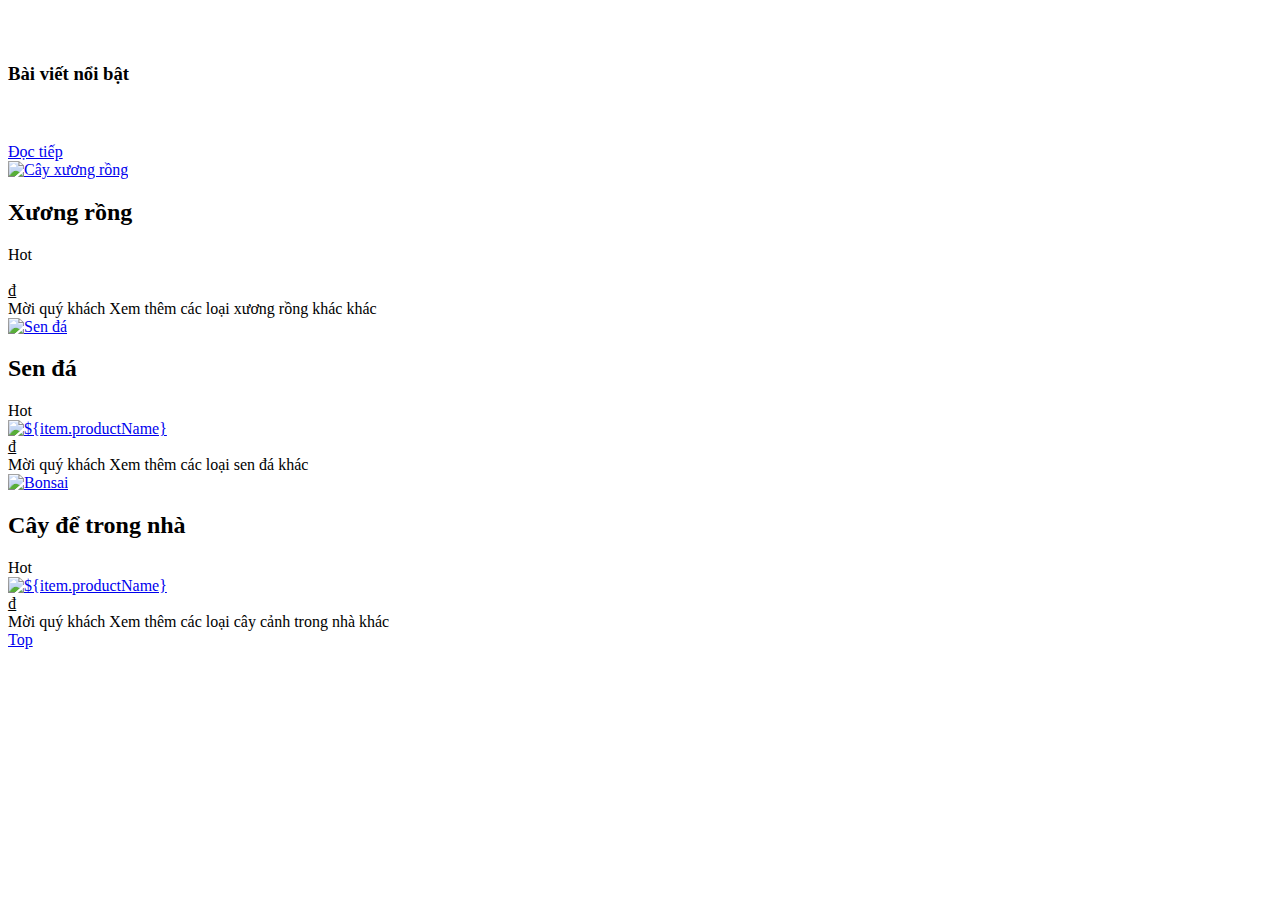
<file: target/classes/templates/user/index.html>
<!DOCTYPE html>
<html xmlns:th="http://www.thymeleaf.org">
    <head th:replace="common/header::headerArea(~{::title})">
        <title>Fairy Garden</title>
    </head>

    <body style="" cz-shortcut-listen="true">
        <div class="wrapper">
            <!--Header-->
            <div th:replace="common/header::header">
            </div>
            <!--End header-->

            <!--Slide show-->
            <div class="slideshow" th:insert="common/slideshow::slideshow"></div>
            <!--End slide show-->

            <!--Advertisement-->
            <div class="adv" th:insert="common/advertisement::advertisement"></div>
            <!--End ddvertisement-->

            <!--Product list-->
            <div class="main">
                <div class="container">                    
                    <div class="row">
                        <div class="col-md-3">
                            <!--Begin-->
                            <div class="box-adv">
                                <div class="sidebar_banner">
                                    <div class="img_banner">
                                        <a href="#">
                                            <img th:src="@{/images/banner/banner-4.jpg}" class="img-responsive lazy">
                                            <div class="figcaption"></div>
                                        </a>
                                    </div>
                                </div>

                                <div class="sidebar_banner">
                                    <div class="img_banner">
                                        <a href="#">
                                            <img th:src="@{/images/banner/banner-grass.jpg}" class="img-responsive lazy">
                                            <div class="figcaption"></div>
                                        </a>
                                    </div>
                                </div>
                            </div>


                            <!--End-->

                            <!-- Blog sidebar -->
                            <div class="sidebar_blogs">
                                <h3 title="bài viết mới" class="sidebar_title">
                                    Bài viết nổi bật
                                </h3>
                                <div class="blog_content">
                                    <div class="article_item" th:each="item : ${blogSidebar}">
                                        <div class="article_img">
                                            <a th:href="@{/users/blog/detail(id=${item.BlogId})}">
                                                <img th:src="@{'/images/' + ${item.Image}}">
                                            </a>
                                        </div>
                                        <div class="article_content clearfix">
                                            <div class="title">
                                                <h4><a th:href="@{/users/blog/detail(id=${item.BlogId})}" th:text="${item.Title}"></a></h4>
                                            </div>
                                            <div class="article_meta">
                                                <div class="article_comment">
                                                    <i class="fa fa-eye" aria-hidden="true"></i> 
                                                    <span th:text="${item.View}"></span>
                                                </div>
                                                <div class="article_created">
                                                    <i class="fa fa-calendar" aria-hidden="true"></i> <time th:text="${item.new1}"></time>
                                                </div>
                                            </div>
                                            <div class="des">
                                                <p th:text="${#strings.substring(item.Description,0,100)} + ' ....'"></p>

                                            </div>
                                            <a class="readmore" href="# ">Đọc tiếp <i class="fa fa-angle-double-right" aria-hidden="true"></i></a>
                                        </div>
                                    </div>
                                </div>
                            </div>
                            <!-- End blog sidebar -->
                        </div>

                        <div class="col-md-9">

                            <div class="product_home">
                                <div class="product_home_image">
                                    <a href="#">
                                        <img th:src="@{/images/banner/banner-cactus.jpg}" alt="Cây xương rồng">
                                        <div class="figcaption"></div>
                                    </a>
                                </div>

                                <div class="clearfix">
                                    <div class="section-heading">
                                        <h2 title="Xương rồng">
                                            <span>Xương rồng</span>
                                        </h2>
                                    </div>
                                </div>

                                <div class="clearfix">
                                    <div class="product-list">
                                        <!--Product item-->
                                        <div class="col-lg-3 col-md-3 col-sm-6 col-xs-6 product-wrapper zoomIn wow" th:each="item : ${listCactus}">
                                            <div class="product-block product-resize">
                                                <div class="product-image image-resize">
                                                    <div class="sold-out">Hot</div>
                                                    <a href="#">
                                                        <img class="first-img" th:src="@{'/images/product/' + ${#strings.trim(item.imageUrl)}}">
                                                    </a>
<!--                                                    <a th:href="@{'/users/products/detail/' + ${item.productId}}">
                                                        <img class="first-img" th:src="@{'/images/product/' + ${#strings.trim(item.imageUrl)}}">
                                                    </a>-->
<!--                                                    <div class="product-actions hidden-xs">
                                                        <div class="btn-add-to-cart" th:proid="${item.productId}" th:proname="${item.productName}" th:quantity="1" th:price="${item.sellPrice}" th:proimg="'/images/product/' +${#strings.trim(item.imageUrl)}">
                                                            <a href="javascript:void(0);"><i class="fa fa-shopping-bag" aria-hidden="true"></i></a>
                                                        </div>
                                                        <div class="btn_quickview">
                                                            <a class="quickview" th:href="@{'/users/products/detail/' + ${item.productId}}"><i class="fa fa-eye"></i></a>
                                                        </div>                                                          
                                                    </div>-->
                                                </div>
                                                <div class="product-info text-center m-t-xxs-20">
<!--                                                    <h3 class="pro-name">
                                                        <a th:href="@{'/users/products/detail/' + ${item.productId}}" th:text="${item.productName}"></a>
                                                    </h3>-->
                                                    <div class="pro-prices">
                                                        <span class="pro-price" th:text="${#numbers.formatDecimal(item.sellPrice, 0, 'COMMA', 2, 'POINT')}"></span><span class="pro-price">₫</span>
                                                    </div>
                                                </div>
                                            </div>
                                        </div>                                         
                                        <!-- End product item-->
                                    </div>
                                </div>

                                <div class="show_more">
                                    Mời quý khách <a th:href="@{/products/category/7}">Xem thêm các loại xương rồng khác</a> khác
                                </div>
                            </div>

                            <div class="product_home">
                                <div class="product_home_image">
                                    <a href="#">
                                        <img th:src="@{/images/banner/banner-sen-da.jpg}" alt="Sen đá">
                                        <div class="figcaption"></div>
                                    </a>
                                </div>
                                <div class="clearfix">
                                    <div class="section-heading">
                                        <h2 title="Sen đá">
                                            <span>Sen đá</span>
                                        </h2>
                                    </div>
                                </div>
                                <div class="clearfix">
                                    <div class="product-list">
                                        <div class="col-lg-3 col-md-3 col-sm-6 col-xs-6 product-wrapper zoomIn wow" th:each="item : ${listSucculent}">
                                            <div class="product-block product-resize">
                                                <div class="product-image image-resize">
                                                    <div class="sold-out">Hot</div>
                                                    <a href="#">
                                                        <img class="first-img" th:src="@{'/images/product/' + ${item.imageUrl}}" alt="${item.productName}">
                                                    </a>
<!--                                                    <a th:href="@{'/users/products/detail/' + ${item.productId}}">
                                                        <img class="first-img" th:src="@{'/images/product/' + ${item.imageUrl}}" alt="${item.productName}">
                                                    </a>-->
<!--                                                    <div class="product-actions hidden-xs">
                                                        <div class="btn-add-to-cart" th:proid="${item.productId}" th:proname="${item.productName}" th:quantity="1" th:price="${item.sellPrice}" th:proimg="'/images/product/' +${#strings.trim(item.imageUrl)}">
                                                            <a href="javascript:void(0);"><i class="fa fa-shopping-bag" aria-hidden="true"></i></a>
                                                        </div>
                                                        <div class="btn_quickview">
                                                            <a class="quickview" th:href="@{'/users/products/detail/' + ${item.productId}}"><i class="fa fa-eye"></i></a>
                                                        </div>
                                                    </div>-->
                                                </div>
                                                <div class="product-info text-center m-t-xxs-20">
<!--                                                    <h3 class="pro-name">
                                                        <a th:href="@{'/users/products/detail/' + ${item.productId}}" th:text="${item.productName}"></a>
                                                    </h3>-->
                                                    <div class="pro-prices">
                                                        <span class="pro-price" th:text="${#numbers.formatDecimal(item.sellPrice, 0, 'COMMA', 2, 'POINT')}"></span><span class="pro-price">₫</span>
                                                    </div>
                                                </div>
                                            </div>
                                        </div>
                                    </div>
                                </div>
                                <div class="show_more">
                                    Mời quý khách <a th:href="@{/products/category/6}">Xem thêm các loại sen đá</a> khác
                                </div>
                            </div>

                            <div class="product_home">
                                <div class="product_home_image">
                                    <a href="#">
                                        <img th:src="@{/images/banner/banner-bonsai.jpg}" alt="Bonsai">
                                        <div class="figcaption"></div>
                                    </a>
                                </div>
                                <div class="clearfix">
                                    <div class="section-heading">
                                        <h2 title="Bonsai">
                                            <span>Cây để trong nhà</span>
                                        </h2>
                                    </div>
                                </div>
                                <div class="clearfix">
                                    <div class="product-list">
                                        <div class="col-lg-3 col-md-3 col-sm-6 col-xs-6 product-wrapper zoomIn wow" th:each="item : ${listTreeInHouse}">
                                            <div class="product-block product-resize">
                                                <div class="product-image image-resize">
                                                    <div class="sold-out">Hot</div>
                                                    <a href="#">
                                                        <img class="first-img" th:src="@{'/images/product/' + ${item.imageUrl}}" alt="${item.productName}">
                                                    </a>
<!--                                                    <a th:href="@{'/users/products/detail/' + ${item.productId}}">
                                                        <img class="first-img" th:src="@{'/images/product/' + ${item.imageUrl}}" alt="${item.productName}">
                                                    </a>-->
<!--                                                    <div class="product-actions hidden-xs">
                                                        <div class="btn-add-to-cart" th:proid="${item.productId}" th:proname="${item.productName}" th:quantity="1" th:price="${item.sellPrice}" th:proimg="'/images/product/' +${#strings.trim(item.imageUrl)}">
                                                            <a href="javascript:void(0);"><i class="fa fa-shopping-bag" aria-hidden="true"></i></a>
                                                        </div>
                                                        <div class="btn_quickview">
                                                            <a class="quickview" th:href="@{'/users/products/detail/' + ${item.productId}}"><i class="fa fa-eye"></i></a>
                                                        </div>
                                                    </div>-->
                                                </div>
                                                <div class="product-info text-center m-t-xxs-20">
<!--                                                    <h3 class="pro-name">
                                                        <a th:href="@{'/users/products/detail/' + ${item.productId}}" th:text="${item.productName}"></a>
                                                    </h3>
                                                    <div class="pro-prices">-->
                                                        <span class="pro-price" th:text="${#numbers.formatDecimal(item.sellPrice, 0, 'COMMA', 2, 'POINT')}"></span><span class="pro-price">₫</span>
                                                    </div>
                                                </div>
                                            </div>
                                        </div>
                                    </div>
                                </div>
                                <div class="show_more">
                                    Mời quý khách <a th:href="@{/products/category/5}">Xem thêm các loại cây cảnh trong nhà</a> khác
                                </div>
                            </div>
                        </div>
                    </div>
                </div>
            </div>
            <!--End product list-->

            <!--Blog area-->
            <div class="partner">
                <div class="container">
                    <div class="row">
                        <div class="col-md-12">

                            <!--Blog-->
<!--                            <section id="blog_index" class="container m-b-20">
                                <div class="row">
                                    <div class="col-md-12 col-xs-12">
                                        <div class="section-heading">
                                            <h2 title="kinh nghiệm trồng cây cảnh">
                                                <span>Kinh nghiệm trồng cây cảnh</span>
                                            </h2>
                                        </div>
                                    </div>
                                </div>
                                <div class="row">
                                    <div id="blog_index_list" class="owl-carousel">

                                        <div class="article_item" th:each="item : ${blogFooter}">
                                            <div class="article_img">
                                                <a th:href="@{/users/blog/detail(id=${item.BlogId})}">
                                                    <img th:src="@{'/images/' + ${item.Image}}" alt="Nghệ thuật tạo hình cây cảnh" title="Nghệ thuật tạo hình cây cảnh">
                                                </a>
                                            </div>
                                            <div class="article_content clearfix">
                                                <div class="title">
                                                    <h3><a th:href="@{/users/blog/detail(id=${item.BlogId})}" th:text="${item.Title}"></a></h3>
                                                </div>
                                                <div class="article_meta">
                                                    <div class="article_comment">
                                                        <i class="fa fa-eye" aria-hidden="true"></i><span th:text="${item.View}"></span>
                                                    </div>
                                                    <div class="article_created">
                                                        <i class="fa fa-calendar" aria-hidden="true"></i> <time th:text="${item.new1}">28/07/2018</time>
                                                    </div>
                                                </div>
                                                <div class="des">
                                                    <p th:text="${#strings.substring(item.Description,0,100)} + ' ....'">  </p>
                                                </div>
                                                <a class="readmore" th:href="@{/users/blog/detail(id=${item.BlogId})}">Đọc tiếp <i class="fa fa-angle-double-right" aria-hidden="true"></i></a>
                                            </div>
                                        </div>
                                    </div>
                                </div>
                            </section>-->
                            <!--EndBlog-->
                        </div>
                    </div>
                </div>
            </div>
            <!--End blog area-->

            <!--Footer-->
            <div class="footer" th:insert="common/footer::footer"></div>
            <!--End footer-->
        </div>

        <script th:src="@{/js/shoppingCart.js}" type="text/javascript"></script>
        <div style="display: none;" id="loading-mask">
            <div id="loading_mask_loader" class="loader">
                <img alt="Loading..." th:src="@{/images/ajax-loader-main.gif}" />
                <div>
                    Please wait...
                </div>
            </div>
        </div>
        <a href="javascript:void(0);" class="back-to-top"><span>Top</span></a>
    </body>
</html>
</file>
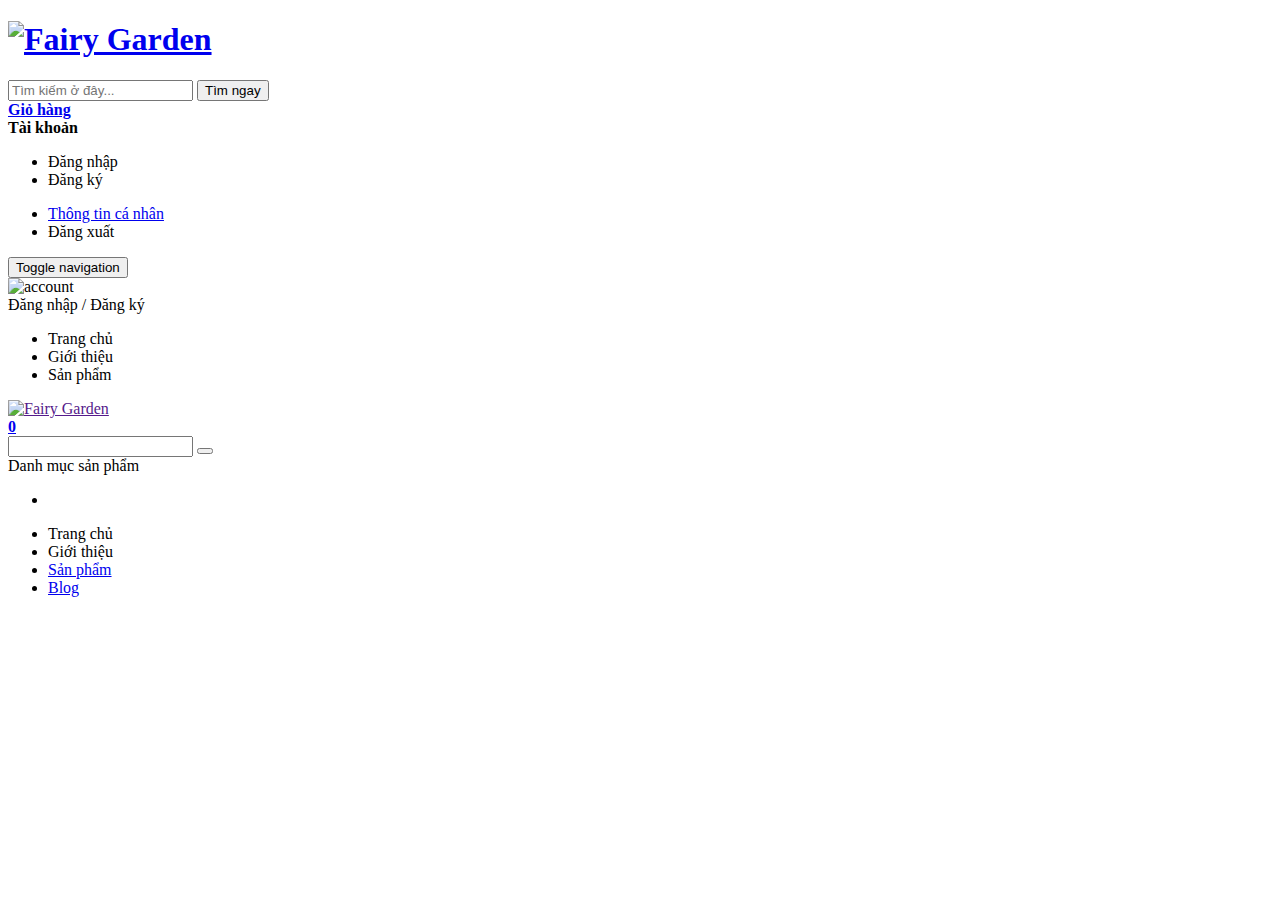
<file: target/classes/templates/common/header.html>
<!DOCTYPE html>
<html lang="en" xmlns:th="http://www.thymeleaf.org">
    <head th:fragment="headerArea(title)">
        <meta content="text/html; charset=utf-8" http-equiv="Content-Type" />
        <meta charset="UTF-8" />
        <title th:replace="${title}"></title>
        <meta name="description" />
        <meta name="keywords" />
        <link th:href="@{/images/favicon.png}" rel="shortcut icon" type="image/x-icon" />

        <meta name="viewport" content="width=device-width, initial-scale=1.0">
        <meta content="vi_VN" property="og:locale" />

        <style>
            .loader_overlay {
                position: fixed;
                z-index: 9999;
                width: 100%;
                height: 100%;
                left: 0;
                top: 0;
                background-color: #fff;
                -webkit-transition: all .1s ease;
                -o-transition: all .1s ease;
                transition: all .1s ease;
                opacity: 1;
                visibility: visible;
            }

            .loader_overlay.loaded {
                opacity: 0;
                visibility: hidden;
                z-index: -2;
            }
        </style>
        <!--CSS-->
        <link th:href="@{/css/bootstrap.min.css}" rel="stylesheet" type="text/css" />
        <link th:href="@{/css/font-awesome.min.css}" rel="stylesheet" type="text/css" />
        <link th:href="@{/css/roboto.css}" rel="stylesheet" type="text/css" />
        <!--JS-->
        <script th:src="@{/js/plugin.js}" type="text/javascript"></script>
        <script th:src="@{/js/option_selection.js}" type="text/javascript"></script>
        <script th:src="@{/js/api.jquery.js}" type="text/javascript"></script>

        <script th:src="@{/js/fixheightproductv2.js}" type="text/javascript"></script>
        <script th:src="@{/js/scripts.js}" type="text/javascript"></script>
        <script th:src="@{/js/jquery.lazyload.min.js}" type="text/javascript"></script>
        <script th:src="@{/js/angular.min.js}" type="text/javascript"></script>
        <script th:src="@{/js/angular-sanitize.min.js}" type="text/javascript"></script>
        <script th:src="@{/js/spin.min.js}" type="text/javascript"></script>
        <script th:src="@{/js/angular-spinner.min.js}" type="text/javascript"></script>
        <script th:src="@{/js/angular-loading-spinner.js}" type="text/javascript"></script>
        <script th:src="@{/js/appMain.js}" type="text/javascript"></script>
        <script th:src="@{/js/directive.js}" type="text/javascript"></script>
        <script th:src="@{/js/angular-summernote.js}" type="text/javascript"></script>
        <script th:src="@{/js/paging.js}" type="text/javascript"></script>
        <script th:src="@{/js/ajaxServices.js}" type="text/javascript"></script>
        <script th:src="@{/js/alertsServices.js}" type="text/javascript"></script>        

        <link th:href="@{/css/style.css}" rel="stylesheet" type="text/css" />
        <link th:href="@{/css/responsive.css}" rel="stylesheet" type="text/css" />
    </head>

    <body>
        <div class="header" th:fragment="header">
            <script th:src="@{/js/login.js}" type="text/javascript"></script>
            <section class="top-link clearfix">
                <div class="container">
                </div>
            </section>
            <!-- Header -->
            <header id="header">
                <div id="header_main">
                    <div class="container">
                        <div class="row">
                            <!--logo-->
                            <div class="col-lg-3 col-md-3 col-sm-4 col-xs-8">                      
                                <h1 class="pull-left">
                                    <a href="#" class="logo" title="Fairy Garden">
                                        <img style="width: 200px;height: 95px;" th:src="@{/images/logo2.png}" alt="Fairy Garden">
                                    </a>
                                </h1>                        
                            </div>
                            <!-- end logo -->

                            <!-- Search -->
                            <div class="col-lg-6 col-md-5 col-sm-4 hidden-xs">                      
                                <div class="search_box">
                                    <div class="search_wrapper">
                                        <form >
                                            <input type="text"  class="index_input_search" placeholder="Tìm kiếm ở đây..."/>
                                            <button class="btn_search_submit btn" type="submit" id="btnsearch"><span>Tìm ngay</span></button>
                                        </form>
                                    </div>
                                </div>                       
                            </div>
                            <!-- End Search -->


                            <div class="col-lg-3 col-md-4 col-sm-4 col-xs-12">                           
                                <!-- Cart -->
                                <div class="cart_header">
                                    <a href="#" title="Giỏ hàng">
                                        <span class="cart_header_icon"></span>
                                        <span class="box_text">
                                            <strong class="cart_header_count">Giỏ hàng <span id="totalQuantity"></span></strong>
                                            <span class="cart_price"></span>
                                        </span>
                                    </a>

                                    <div class="cart_header_top_box" id="subMenuCart">

                                    </div>
                                </div>
                                <!-- End Cart -->

                                <!-- Account -->
                                <div class="user_login">
                                    <div th:unless="${session.userName}">
                                        <div class="user_login_icon"></div>                           
                                        <div class="box_text">
                                            <strong>Tài khoản</strong>                               
                                        </div>
                                        <div class="user_box">
                                            <ul>
                                                <li><a th:href="@{/users/customer/login}">Đăng nhập</a></li>
                                                <li><a th:href="@{/users/customer/register}">Đăng ký</a></li>
                                            </ul>
                                        </div>
                                    </div>
                                    <div th:if="${session.userName}">
                                        <div class="user_login_icon"></div>  
                                        <div class="box_text">
                                            <strong th:text="'Hello ' + ${session.userName}"></strong>                               
                                        </div>
                                        <div class="user_box">
                                            <ul>                                               
                                                <li><a href="#">Thông tin cá nhân</a></li>
                                                <li><a th:href="@{/users/customer/logout}">Đăng xuất</a></li>  
                                            </ul>
                                        </div>
                                    </div>
                                </div>

                                <!-- End account -->

                            </div>
                        </div>
                    </div>
                </div>

                <!--Mobile zone-->
                <div id="header_mobile">
                    <div class="container">
                        <div class="row">
                            <!-- Menu mobile -->
                            <button type="button" class="navbar-toggle collapsed" id="trigger_click_mobile">
                                <span class="sr-only">Toggle navigation</span>
                                <span class="icon-bar"></span>
                                <span class="icon-bar"></span>
                                <span class="icon-bar"></span>
                            </button>

                            <div id="mobile_wrap_menu" class="visible-xs visible-sm">
                                <div class="user_mobile">
                                    <div class="icon_user_mobile">
                                        <img th:src="@{/images/product/tree-bonsai.jpg}" alt="account">
                                    </div>
                                    <div class="login_mobile">
                                        <a th:href="@{/users/customer/login}" class="login-btn">Đăng nhập </a>
                                        <a th:href="@{/users/customer/register}" class="login-btn"> / Đăng ký</a>
                                    </div>
                                    <div class="close_menu"></div>
                                </div>
                                <div class="content_menu">
                                    <ul>
                                        <li class="level0"><a class='' th:href="@{/users/}"><span>Trang chủ</span></a></li>
                                        <li class="level0"><a class='' th:href="@{/users/introduction}"><span>Giới thiệu</span></a></li>
                                        <li class="level0"><a class='' th:href="@{/users/products/list-all}"><span>Sản phẩm</span></a></li>
                                    </ul>
                                </div>
                            </div>
                            <!-- End menu mobile -->

                            <div class="pull-right mobile-menu-icon-wrapper">
                                <!-- Logo mobile -->
                                <div class="logo logo-mobile">
                                    <a href="" title="Fairy Garden">
                                        <img style="width: 200px;height: 95px" th:src="@{/images/logo2.png}" alt="Fairy Garden">
                                    </a>
                                </div>
                                <!-- End Logo mobile -->

                                <!-- Cart mobile -->
                                <div class="cart_header" id="cart-target">
                                    <a href="gio-hang.html" title="Giỏ hàng">
                                        <div class="cart_header_icon"></div>
                                        <div class="box_text">
                                            <strong class="cart_header_count"><span>0</span></strong>
                                        </div>
                                    </a>
                                </div>
                                <!-- End Cart mobile -->
                            </div>

                            <div class="clearfix"></div>
                            <!-- Search mobile -->
                            <div class="search_mobile col-md-12">
                                <div class="search_box">
                                    <div class="search_wrapper">
                                        <input type="text" name="search" class="index_input_search" id="txtsearch2"/>
                                        <button class="btn_search_submit btn " type="button" id="btnsearch2"><span><i class="fa fa-search"></i></span></button>
                                    </div>
                                </div>
                            </div>
                            <!-- End search mobile -->
                        </div>
                    </div>
                </div>
                <!--End mobile zone-->
            </header>
            <!-- End header -->

            <!-- Main menu -->
            <nav class="navbar-main">
                <div id="mb_mainnav">
                    <div class="container">
                        <div class="row">
                            <div class="col-md-3 col-sm-12 col-xs-12 vertical_menu">
                                <div id="mb_verticle_menu" class="menu-quick-select">
                                    <div class="title_block">
                                        <span>Danh mục sản phẩm</span>
                                    </div>
                                    <div id="menuverti" class="block_content navbar_menuvertical">                        
                                        <ul class='nav_verticalmenu'>                                    
                                            <li class="level0" th:each="category : ${categories}">
                                                <a class='' href="#">
                                                    <img class='icon-menu' th:src="@{'/images/icon/' + ${category.imageUrl}}" th:alt="${category.categoryName}"> <span th:text="${category.categoryName}"></span>
                                                </a>
                                            </li>
                                        </ul>
                                    </div>
                                </div>
                            </div>

                            <nav class="col-md-9 col-sm-12 col-xs-12 p-l-0">
                                <ul class='menu nav navbar-nav menu_hori'>
                                    <li class="level0">
                                        <a class='' th:href="@{/users/}"><span>Trang chủ</span></a>
                                    </li>
                                    <li class="level0">
                                        <a class='' th:href="@{/users/introduction}"><span>Giới thiệu</span></a>
                                    </li>
                                    <li class="level0">
                                        <a class='' href="#"><span>Sản phẩm</span></a>
                                    </li>
                                    <li class="level0">
                                        <a class='' href="#"><span>Blog</span></a>
                                    </li>

                                </ul>
                            </nav>
                        </div>
                    </div>
                </div>
            </nav>
            <!-- End main menu -->

            <script type="text/javascript">
                $(document).ready(function () {
                    var str = location.href.toLowerCase();
                    $("ul.menu li a").each(function () {
                        if (str.indexOf(this.href.toLowerCase()) >= 0) {
                            $("ul.menu li").removeClass("active");
                            $(this).parent().addClass("active");
                        }
                    });
                });
            </script>
        </div>
    </body>
</html>
</file>
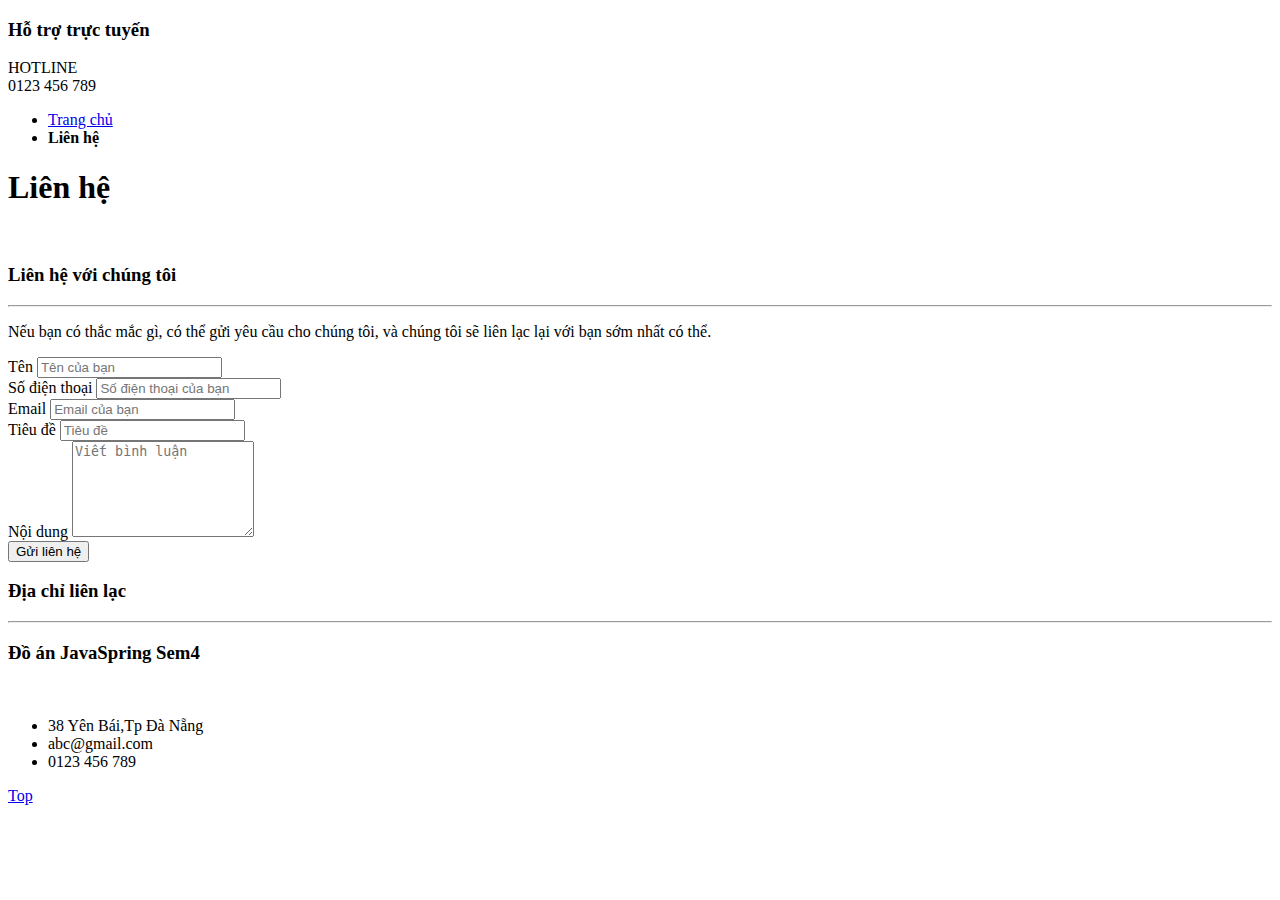
<file: target/classes/templates/user/contact.html>
<!DOCTYPE html>
<html xmlns:th="http://www.thymeleaf.org">
    <head th:replace="common/header::headerArea(~{::title})">
        <title>Liên hệ</title>
    </head>
    <body style="">       
        <div class="wrapper">
            <!--Header-->
            <div th:replace="common/header::header"></div>
            <!--End header-->

            <div id="page">
                <div class="main">
                    <div class="container">
                        <div class="row">
                            <div class="col-md-3">
                                <!--Begin-->
                                <div class="box-support-online">
                                    <h3><span>Hỗ trợ trực tuyến</span></h3>
                                    <div class="support-online-block">
                                        <div class="support-hotline">
                                            HOTLINE<br><span>0123 456 789</span>
                                        </div>
                                    </div>
                                </div>
                                <!--End-->
                            </div>
                            <div class="col-md-9">

                                <div class="breadcrumb clearfix">
                                    <ul>
                                        <li class="home">
                                            <a title="Đến trang chủ" href="#"><span itemprop="title">Trang chủ</span></a>
                                        </li>
                                        <li class="icon-li"><strong>Liên hệ</strong> </li>
                                    </ul>
                                </div>

                                <!--Begin-->
                                <div class="contact-content clearfix">
                                    <div class="content clearfix">
                                        <h1 title="liên hệ">
                                            Liên hệ
                                        </h1>
                                        <div class="col-md-12 col-xs-12 col-sm-12">
                                            <div class="map clearfix">
                                                <div class="map-canvas" id="map_canvas">
                                                    <a href="https://www.google.com/maps/place/Tòa+Nhà+VNPT+Đà+Nẵng,+38+Yên+Bái,+Hải+Châu+1,+Hải+Châu,+Đà+Nẵng+550000/@16.0694217,108.220388,17" target="_blank">
                                                        <img th:src="@{/images/maps.png}"/>
                                                    </a>
                                                </div>                                                                                          
                                                <div class="map-information">                                             
                                                </div>
                                            </div>
                                        </div>
                                        <div class="col-md-7" id="col-left contactFormWrapper">
                                            <h3>Liên hệ với chúng tôi</h3>
                                            <hr class="line-left">
                                            <p>
                                                Nếu bạn có thắc mắc gì, có thể gửi yêu cầu cho chúng tôi, và chúng tôi sẽ liên lạc lại với bạn sớm nhất có thể.
                                            </p>
                                            <form method="post">
                                                <div class="form-group">
                                                    <label class="sr-only">Tên</label>
                                                    <input required="" id="contactFormName" class="form-control input-lg"  placeholder="Tên của bạn" autocapitalize="words" value="" type="text">
                                                </div>
                                                <div class="form-group">
                                                    <label  class="sr-only">Số điện thoại</label>
                                                    <input required="" id="contactFormPhone" class="form-control input-lg"  placeholder="Số điện thoại của bạn" autocapitalize="words" value="" type="text">
                                                </div>
                                                <div class="form-group">
                                                    <label class="sr-only">Email</label>
                                                    <input required="" name="contact[email]" placeholder="Email của bạn"  class="form-control input-lg" autocorrect="off" autocapitalize="off" value="" type="email">
                                                </div>
                                                <div class="form-group">
                                                    <label class="sr-only">Tiêu đề</label>
                                                    <input required="" id="contactFormTitle" class="form-control input-lg" placeholder="Tiêu đề" value="" type="text">
                                                </div>
                                                <div class="form-group">
                                                    <label for="contactFormMessage" class="sr-only">Nội dung</label>
                                                    <textarea required="" rows="6" class="form-control" placeholder="Viết bình luận" id="contactFormMessage"></textarea>
                                                </div>
                                                <input class="btn btn-primary btn-lg" value="Gửi liên hệ" type="submit">
                                            </form>
                                        </div>
                                        <div class="col-md-5" id="col-right">
                                            <h3>Địa chỉ liên lạc</h3>
                                            <hr class="line-right">
                                            <h3 class="name-company">Đồ án JavaSpring Sem4</h3>
                                            <p>&nbsp;</p>
                                            <ul class="info-address">
                                                <li class="m-b-5">
                                                    <i class="fa fa-location-arrow m-r-5"></i>
                                                    <span>38 Yên Bái,Tp Đà Nẵng</span>
                                                </li>
                                                <li class="m-b-5">
                                                    <i class="fa fa-mail-forward m-r-5"></i>
                                                    <span>abc@gmail.com</span>
                                                </li>
                                                <li class="m-b-5">
                                                    <i class="fa fa-phone m-r-5"></i>
                                                    <span>0123 456 789</span>
                                                </li>
                                            </ul>
                                        </div>
                                    </div>
                                </div>
                                
                                <!--End-->
                                
                            </div>
                        </div>
                    </div>
                </div>
            </div>


            <!--Footer-->
            <div class="footer" th:insert="common/footer::footer"></div>
            <!--End footer-->
            <script type="text/javascript">
                $(document).ready(function () {
                $(".menu-quick-select ul").hide();
                $(".menu-quick-select").hover(function () { $(".menu-quick-select ul").show(); }, function () { $(".menu-quick-select ul").hide(); });
                });
            </script>
        </div>

        <script th:src="@{/js/shoppingCart.js}" type="text/javascript"></script>
        <div style="display: none;" id="loading-mask">
            <div id="loading_mask_loader" class="loader">
                <img alt="Loading..." th:src="@{/images/ajax-loader-main.gif}" />
                <div>
                    Please wait...
                </div>
            </div>
        </div>
        <a href="javascript:void(0);" class="back-to-top"><span>Top</span></a>
    </body>
</html>
</file>
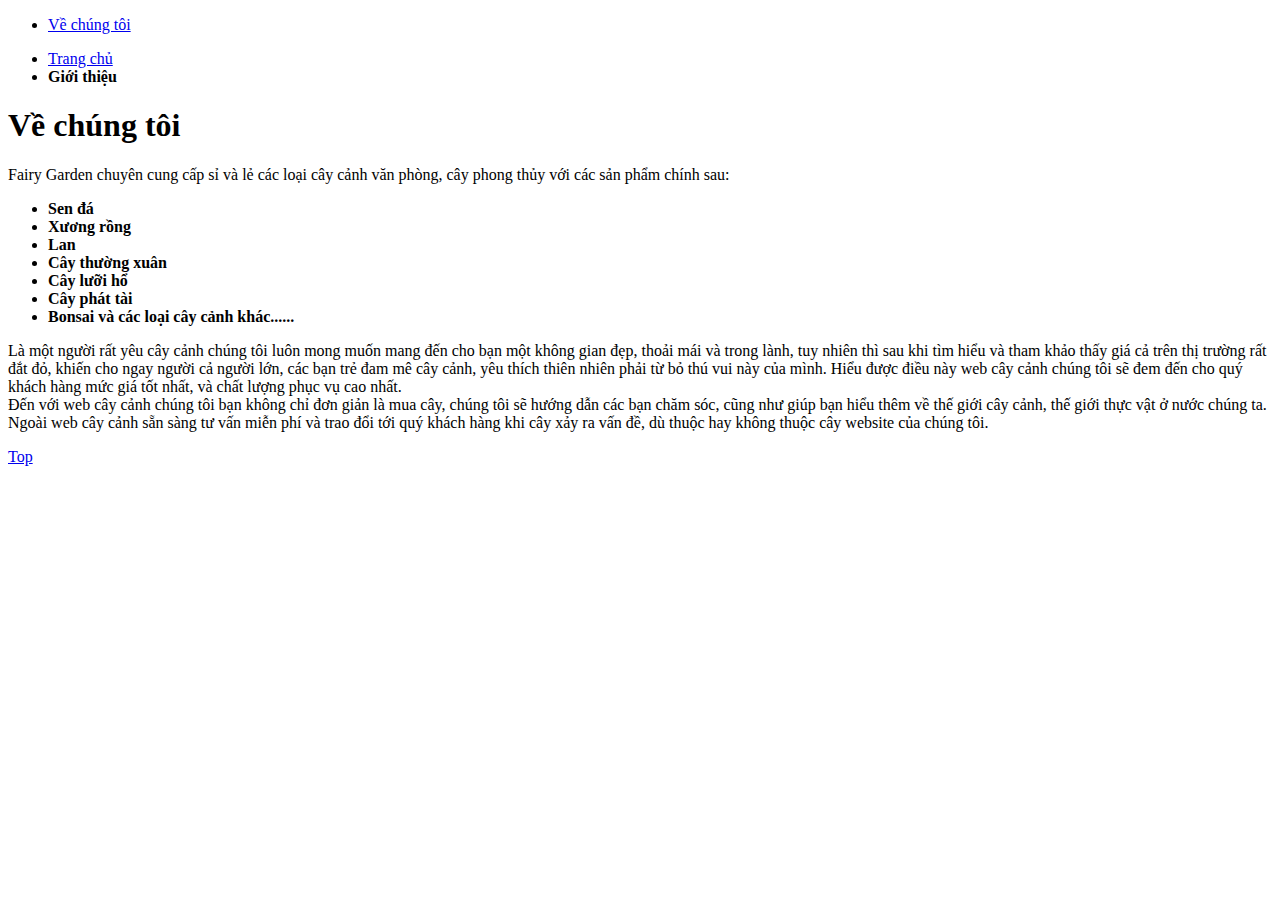
<file: target/classes/templates/user/introduction.html>
<!DOCTYPE html>
<html xmlns:th="http://www.thymeleaf.org">
    <head th:replace="common/header::headerArea(~{::title})">
        <title>Giới thiệu</title>
    </head>
    <body>
        <div class="wrapper">
            <!--Header-->
            <div th:replace="common/header::header"></div>
            <!--End header-->

            <div id="page">
                <div class="main">
                    <div class="container">
                        <div class="row">
                            <div class="col-md-3">
                                <ul class="menu-about sidebar_page">
                                    <li>
                                        <a class="active" href="/gioi-thieu/ve-chung-toi.html">Về chúng tôi</a></li>
                                </ul>                    
                            </div>
                            <div class="col-md-9">
                                <div class="breadcrumb clearfix">
                                    <ul>
                                        <li class="home">
                                            <a title="Đến trang chủ" href="/" itemprop="url"><span itemprop="title">Trang chủ</span></a>
                                        </li>
                                        <li class="icon-li"><strong>Giới thiệu</strong> </li>
                                    </ul>
                                </div>
                                <script type="text/javascript">
                                    $(".link-site-more").hover(function () {
                                        $(this).find(".s-c-n").show();
                                    }, function () {
                                        $(this).find(".s-c-n").hide();
                                    });
                                </script>
                                <div class="about-detail content clearfix">
                                    <h1 title="Về chúng tôi">
                                        Về chúng tôi
                                    </h1>
                                    <div class="col-lg-12 col-md-12 col-sm-12 col-xs-12">
                                        <div class="rte">
                                            <div>
                                                <div>
                                                    <p>Fairy Garden chuyên cung cấp sỉ và lẻ các loại cây cảnh văn phòng, cây phong thủy với các sản phẩm chính sau:&nbsp;</p>

                                                    <ul>
                                                        <li><strong>Sen đá</strong></li>
                                                        <li><strong>Xương rồng</strong></li>
                                                        <li><strong>Lan</strong></li>
                                                        <li><strong>Cây thường xuân</strong></li>
                                                        <li><strong>Cây lưỡi hổ</strong></li>
                                                        <li><strong>Cây phát tài</strong></li>
                                                        <li><strong>Bonsai và các loại cây cảnh khác......</strong></li>
                                                    </ul>
                                                    <p>&#65279;Là một người rất yêu cây cảnh chúng tôi luôn mong muốn mang đến cho bạn một không gian đẹp, thoải mái và trong lành,
                                                        tuy nhiên thì sau khi tìm hiểu và tham khảo thấy giá cả trên thị trường rất đắt đỏ, 
                                                        khiến cho ngay người cả người lớn, các bạn trẻ đam mê cây cảnh, yêu thích thiên nhiên phải từ bỏ thú vui này của mình.
                                                        Hiểu được điều này web cây cảnh chúng tôi sẽ đem đến cho quý khách hàng mức giá tốt nhất,
                                                        và chất lượng phục vụ cao nhất.
                                                        <br/>
                                                        Đến với web cây cảnh chúng tôi bạn không chỉ đơn giản là mua cây,
                                                        chúng tôi sẽ hướng dẫn các bạn chăm sóc, cũng như giúp bạn hiểu thêm về thế giới cây cảnh, 
                                                        thế giới thực vật ở nước chúng ta. 
                                                        Ngoài web cây cảnh sẵn sàng tư vấn miễn phí và trao đổi tới quý khách hàng khi cây xảy ra vấn đề,
                                                        dù thuộc hay không thuộc cây website của chúng tôi.
                                                    </p>
                                                </div>
                                            </div>
                                        </div>
                                    </div>
                                </div>                    
                            </div>
                        </div>
                    </div>
                </div>
            </div>

            <!--Footer-->
            <div class="footer" th:insert="common/footer::footer"></div>
            <!--End footer-->

            <script type="text/javascript">
                $(document).ready(function () {
                    $(".menu-quick-select ul").hide();
                    $(".menu-quick-select").hover(function () {
                        $(".menu-quick-select ul").show();
                    }, function () {
                        $(".menu-quick-select ul").hide();
                    });
                });
            </script>
        </div>

        <script th:src="@{/js/shoppingCart.js}" type="text/javascript"></script>
        <div style="display: none;" id="loading-mask">
            <div id="loading_mask_loader" class="loader">
                <img alt="Loading..." th:src="@{/images/ajax-loader-main.gif}" />
                <div>
                    Please wait...
                </div>
            </div>
        </div>
        <a href="javascript:void(0);" class="back-to-top"><span>Top</span></a>
    </body>
</html>
</file>
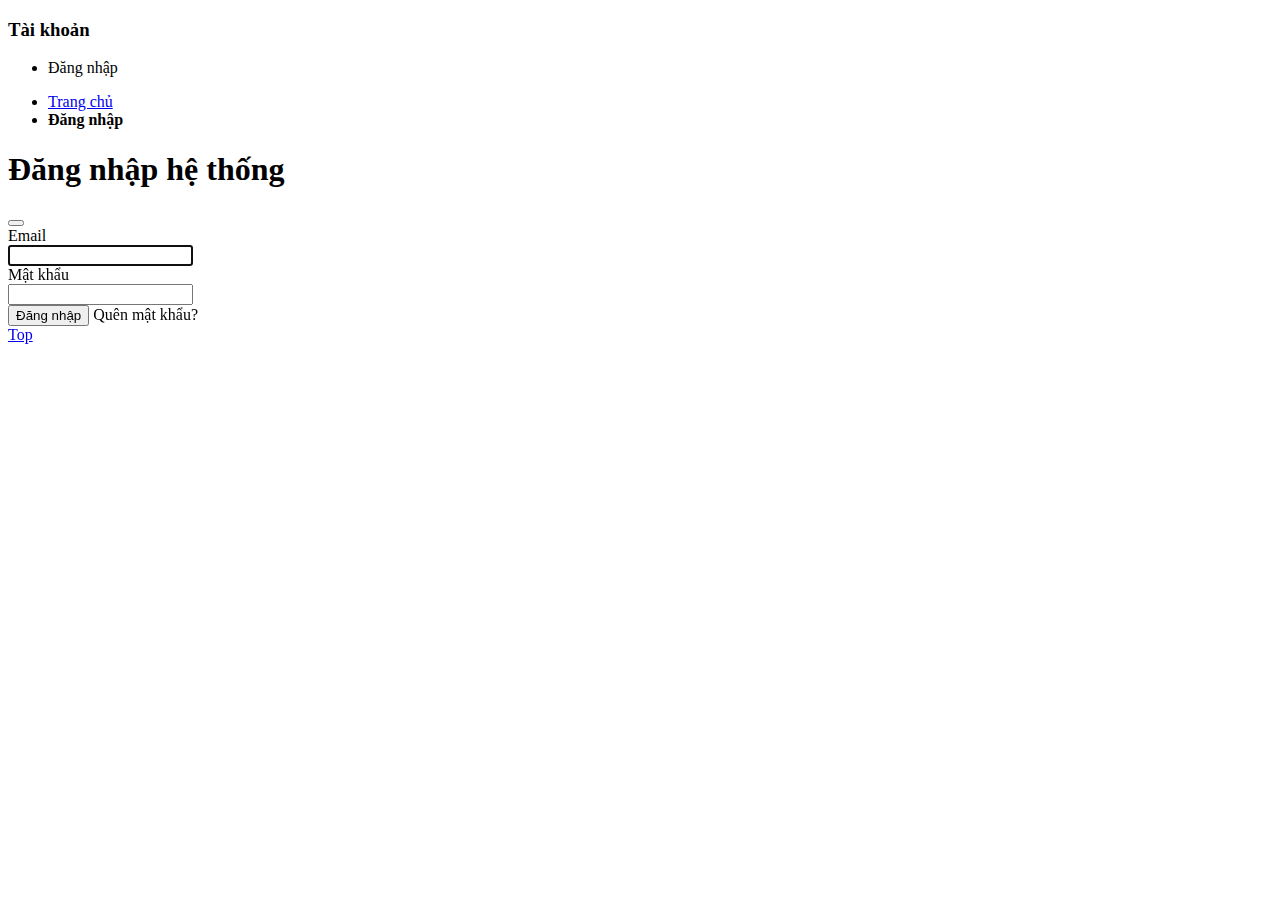
<file: target/classes/templates/user/login.html>
<!DOCTYPE html>
<html xmlns:th="http://www.thymeleaf.org">
    <head th:replace="common/header::headerArea(~{::title})">
        <title>Login</title>
    </head>
    <body style="" cz-shortcut-listen="true">

        <div class="wrapper">

            <!--Header-->
            <div th:replace="common/header::header"></div>
            <!--End header-->

            <div class="main">
                <div class="container">
                    <div class="row">
                        <div class="col-md-3">
                            <div class="menu-account">
                                <h3>
                                    <span>
                                        Tài khoản
                                    </span>
                                </h3>
                                <ul>
                                    <li class="active"><a th:href="@{/users/customer/login}"><i class="fa fa-sign-in"></i> Đăng nhập</a></li>
                                    <!--                                    <li><a th:href="@{/users/customer/register}"><i class="fa fa-key"></i> Đăng ký</a></li>
                                                                        <li><a th:href="@{/users/customer/forgot-password}"><i class="fa fa-lock"></i> Quên mật khẩu</a></li>-->
                                </ul>
                            </div>     
                        </div>

                        <div class="col-md-9">
                            <div class="breadcrumb clearfix">
                                <ul>
                                    <li class="home">
                                        <a title="Đến trang chủ" href="/" ><span itemprop="title">Trang chủ</span></a>
                                    </li>
                                    <li class="icon-li"><strong>Đăng nhập</strong> </li>
                                </ul>
                            </div>

                            <div class="login-content clearfix">
                                <h1 class="title"><span>Đăng nhập hệ thống</span></h1>
                                <div class="alert-danger alert fade in" th:if="${message}">
                                    <button data-dismiss="alert" class="close"></button>
                                    <i class="fa-fw fa fa-remove"></i> 
                                    <span th:text="${message}"></span>
                                </div>
                                <div class="col-md-6 col-md-offset-3 col-xs-12 col-sm-12 col-xs-offset-0 col-sm-offset-0">
                                    <form class="form-horizontal" th:action="@{/users/customer/login}" th:object="${customer}" method="post">
                                        <div class="form-group">
                                            <label for="Email" class="col-sm-4 control-label">Email</label>
                                            <div class="col-sm-8">
                                                <input type="email" class="form-control" th:field="*{email}" autofocus="true" required="required">
                                            </div>
                                        </div>
                                        <div class="form-group">
                                            <label for="Password" class="col-sm-4 control-label">Mật khẩu</label>
                                            <div class="col-sm-8">
                                                <input type="password" class="form-control" th:field="*{password}" required="required">
                                            </div>
                                        </div>

                                        <div class="form-group">
                                            <div class="col-sm-offset-4 col-sm-8">
                                                <button type="submit" class="btn btn-primary" id="btnSubmitLogin">Đăng nhập</button>
                                                <a th:href="@{/users/customer/forgot-password}">Quên mật khẩu?</a>
<!--                                                <button type="submit" class="btn btn-primary">Đăng nhập</button>
                                                <a href="#">Quên mật khẩu?</a>-->
                                            </div>
                                        </div>                                                                            
                                    </form>
                                </div>
                            </div>

                        </div>
                    </div>
                </div>
            </div>

            <!--Footer-->
            <div class="footer" th:insert="common/footer::footer"></div>
            <!--End footer-->

            <script type="text/javascript">
                $(document).ready(function () {
                $(".menu-quick-select ul").hide();
                $(".menu-quick-select").hover(function () {
                $(".menu-quick-select ul").show();
                }, function () {
                $(".menu-quick-select ul").hide();
                });
                });
            </script>

        </div>

        <script th:src="@{/js/shoppingCart.js}" type="text/javascript"></script>
        <div style="display: none;" id="loading-mask">
            <div id="loading_mask_loader" class="loader">
                <img alt="Loading..." th:src="@{/images/ajax-loader-main.gif}" />
                <div>
                    Please wait...
                </div>
            </div>
        </div>
        <a href="javascript:void(0);" class="back-to-top"><span>Top</span></a>
    </body>
</html>
</file>
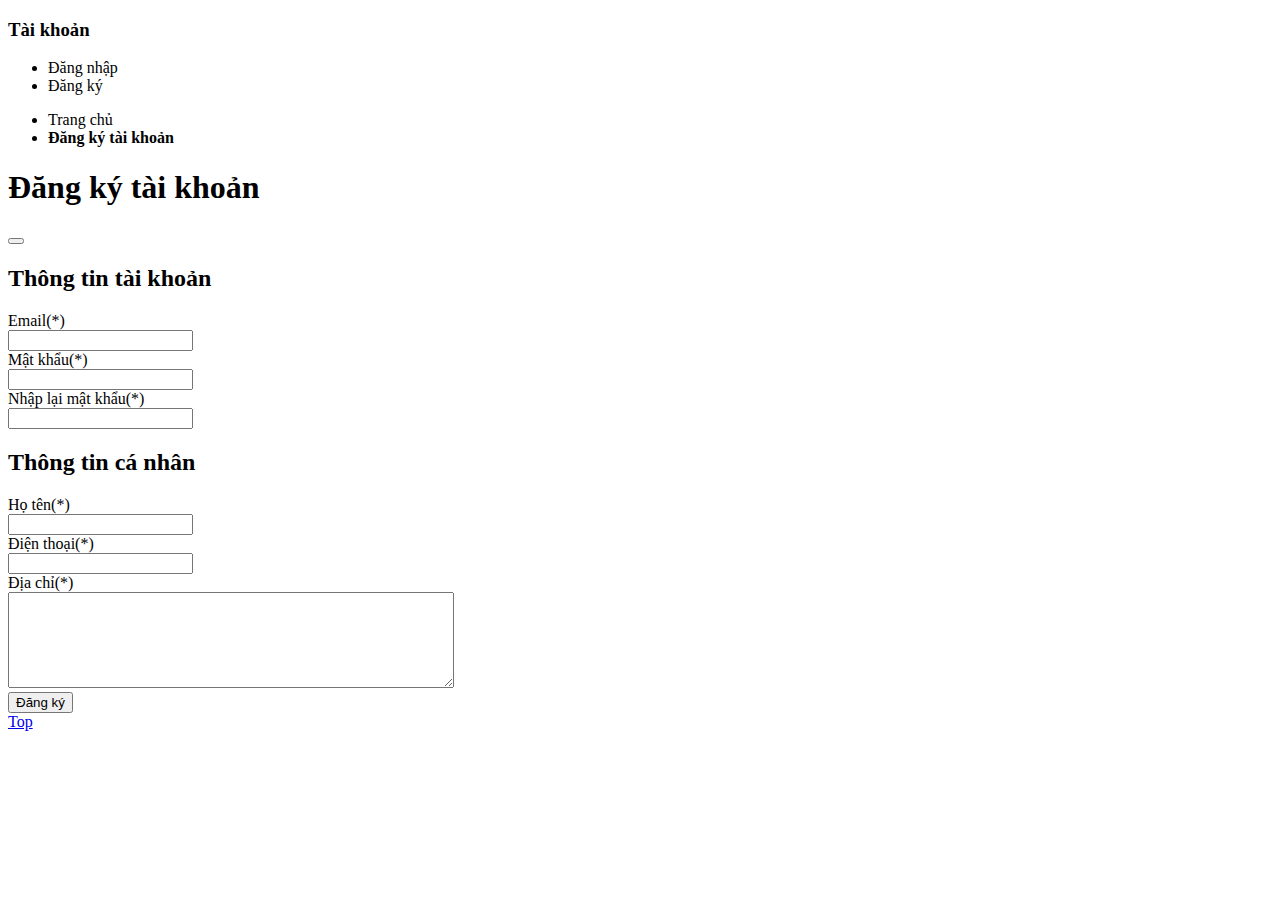
<file: target/classes/templates/user/register.html>
<!DOCTYPE html>
<html xmlns:th="http://www.thymeleaf.org">
    <head th:replace="common/header::headerArea(~{::title})">
        <title>Register</title>
    </head>
    <body style="" cz-shortcut-listen="true">
        <div class="wrapper">

            <!--Header-->
            <div th:replace="common/header::header"></div>
            <!--End header-->

            <div class="main">
                <div class="container">
                    <div class="row">
                        <div class="col-md-3">
                            <div class="menu-account">
                                <h3>
                                    <span>
                                        Tài khoản
                                    </span>
                                </h3>
                                <ul>
                                    <li><a th:href="@{/users/customer/login}"><i class="fa fa-sign-in"></i> Đăng nhập</a></li>
                                    <li class="active"><a th:href="@{/users/customer/register}"><i class="fa fa-key"></i> Đăng ký</a></li>
<!--                                    <li><a th:href="@{/users/customer/forgot-password}"><i class="fa fa-lock"></i> Quên mật khẩu</a></li>-->
                                </ul>
                            </div>           
                        </div>
                        <div class="col-md-9">

                            <div class="breadcrumb clearfix">
                                <ul>
                                    <li class="home">
                                        <a th:href="@{/users/}"><span itemprop="title">Trang chủ</span></a>
                                    </li>
                                    <li class="icon-li"><strong>Đăng ký tài khoản</strong> </li>
                                </ul>
                            </div>

                            <div class="register-content clearfix ng-scope">
                                <h1 class="title"><span>Đăng ký tài khoản</span></h1>   
                                <div class="alert-danger alert fade in" th:if="${message}">
                                    <button data-dismiss="alert" class="close"></button>
                                    <i class="fa-fw fa fa-remove"></i> 
                                    <span th:text="${message}"></span>
                                </div>
                                <div class="col-md-8 col-md-offset-2 col-xs-12 col-sm-12 col-xs-offset-0 col-sm-offset-0">
                                    <form class="form-horizontal" th:action="@{/users/customer/register}" th:object="${customer}" method="post">
                                        <h2><span>Thông tin tài khoản</span></h2>
                                        <div class="form-group">
                                            <label for="Email" class="col-sm-3 control-label">Email<span class="warning">(*)</span></label>
                                            <div class="col-sm-9">
                                                <input type="email" class="form-control" th:field="*{email}" required="true">
                                            </div>
                                        </div>
                                        <div class="form-group">
                                            <label for="Password" class="col-sm-3 control-label">Mật khẩu<span class="warning">(*)</span></label>
                                            <div class="col-sm-9">
                                                <input type="password" class="form-control" th:field="*{password}" required="true">
                                            </div>
                                        </div>
                                        <div class="form-group">
                                            <label for="RePassword" class="col-sm-3 control-label">Nhập lại mật khẩu<span class="warning">(*)</span></label>
                                            <div class="col-sm-9">
                                                <input type="password" class="form-control" th:field="*{reNewPassword}" required="true">
                                            </div>
                                        </div>
                                        <h2>Thông tin cá nhân</h2>
                                        <div class="form-group">
                                            <label for="Name" class="col-sm-3 control-label">Họ tên<span class="warning">(*)</span></label>
                                            <div class="col-sm-9">
                                                <input type="text" class="form-control" th:field="*{customerName}" required="true">
                                            </div>
                                        </div>                                        
                                        <div class="form-group">
                                            <label for="" class="col-sm-3 control-label">Điện thoại<span class="warning">(*)</span></label>
                                            <div class="col-sm-9">
                                                <input type="text" class="form-control" th:field="*{phone}" required="true">
                                            </div>
                                        </div>
                                        <div class="form-group">
                                            <label for="" class="col-sm-3 control-label">Địa chỉ<span class="warning">(*)</span></label>
                                            <div class="col-sm-9">
                                                <textarea type="text" class="form-control" th:field="*{address}" required="true" style="width: 440px;height: 90px"></textarea>
                                            </div>
                                        </div>                                                                             
                                        <div class="form-group">
                                            <div class="col-sm-offset-4 col-sm-8">
                                                <button type="submit" class="btn btn-primary">Đăng ký</button>
                                            </div>
                                        </div>                                            
                                    </form>
                                </div>
                            </div>
                        </div>
                    </div>
                </div>
            </div>

            <!--Footer-->
            <div class="footer" th:insert="common/footer::footer"></div>
            <!--End footer-->

            <script type="text/javascript">
                $(document).ready(function () {
                    $(".menu-quick-select ul").hide();
                    $(".menu-quick-select").hover(function () {
                        $(".menu-quick-select ul").show();
                    }, function () {
                        $(".menu-quick-select ul").hide();
                    });
                });
            </script>

        </div>

        <script th:src="@{/js/shoppingCart.js}" type="text/javascript"></script>
        <div style="display: none;" id="loading-mask">
            <div id="loading_mask_loader" class="loader">
                <img alt="Loading..." th:src="@{/images/ajax-loader-main.gif}" />
                <div>
                    Please wait...
                </div>
            </div>
        </div>
        <a href="javascript:void(0);" class="back-to-top"><span>Top</span></a>
    </body>
</html>
</file>
